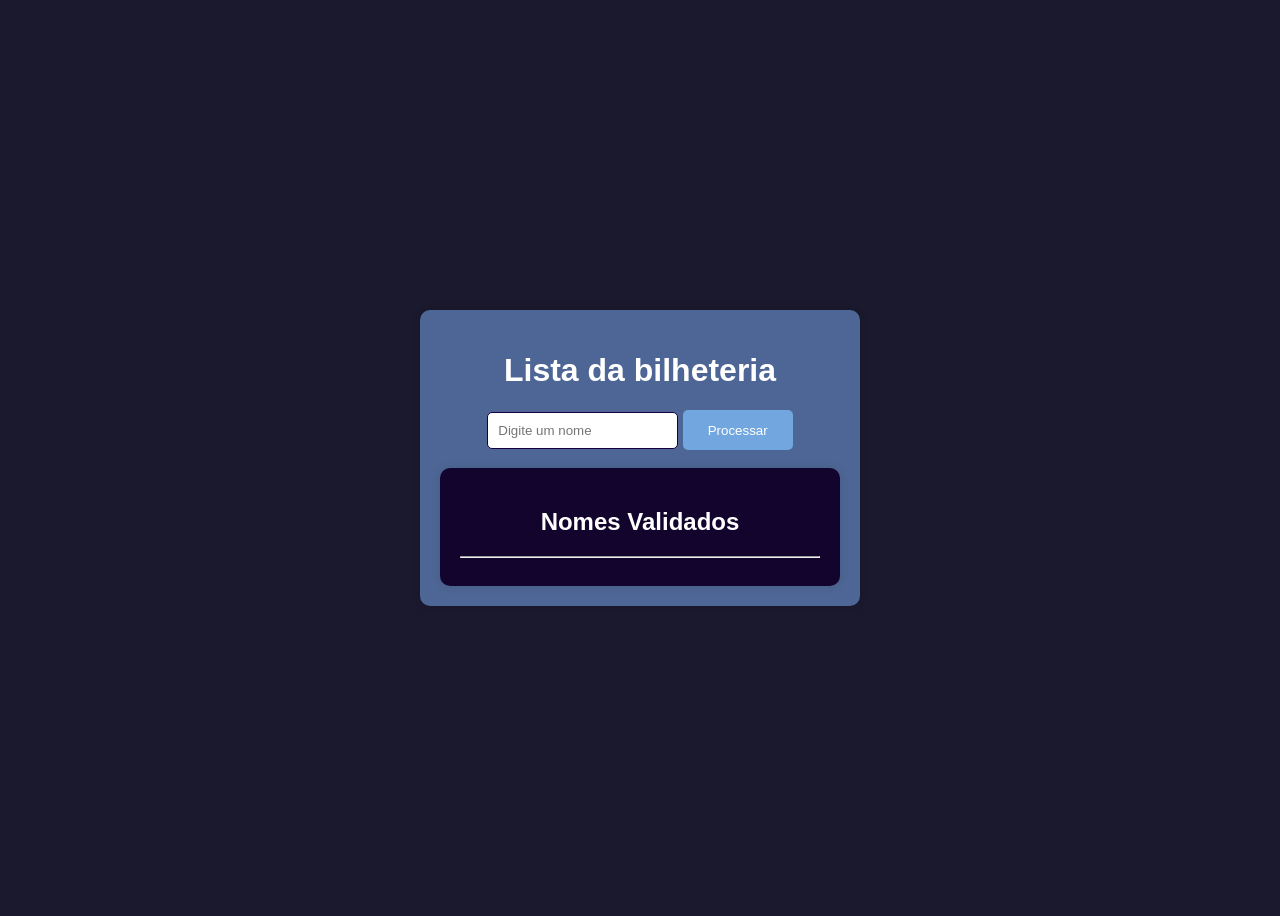
<file: index.html>
<!DOCTYPE html>
<!-- Define que o documento utiliza HTML5 -->
<html lang="en">
<!-- Início do documento HTML e definição do idioma -->

<head>
    <!-- Área de configurações da página -->
    <meta charset="UTF-8">
    <!-- Define o padrão de caracteres como UTF-8 -->
    <meta name="viewport" content="width=device-width, initial-scale=1.0">
    <!-- Configura a responsividade da página em diferentes dispositivos -->
    <title> Auditoria e Integração de Sistemas</title>
    <!-- Define o título exibido na aba do navegador -->
    <link rel="stylesheet" href="styles.css">
    <!-- Conecta o arquivo CSS responsável pela estilização -->
</head>

<body>
    <!-- Corpo da página -->
    <div class="container">
        <!-- Div principal que agrupa os elementos da interface -->
        <h1>Lista da bilheteria</h1>
        <!-- Título principal da página -->

        <input type="text" id="nome" placeholder="Digite um nome">
        <!-- Campo de texto utilizado para digitar nomes -->

        <button onclick="validarPessoas()">Processar</button>
        <!-- Botão que executa a função validarPessoas() -->
         
        <p id="mensagem"></p>
        <!-- Área utilizada para exibir mensagens ao usuário -->
        <div class="lista_container">
            <!-- Div responsável pela área da lista -->
            <h2>Nomes Validados</h2>
            <!-- Subtítulo da lista -->
            <hr>
            <!-- Linha horizontal para separação visual -->
            <ul id="lista">
                <!-- Lista não ordenada onde os nomes serão adicionados -->
            </ul>
        </div>
    </div>

    <script src="script.js"></script>
    <!-- Conecta o arquivo JavaScript responsável pela lógica da página -->

</body>

</html>
</file>
<file: styles.css>
body {
    /* Define a fonte principal da página */
    font-family: Arial, sans-serif;
    /* Utiliza Flexbox para organizar os elementos */
    display: flex;
    /* Centraliza os elementos horizontalmente */
    justify-content: center;
    /* Centraliza os elementos verticalmente */
    align-items: center;
    /* Define a altura do body ocupando toda a tela */
    height: 100vh;
    /* Define a cor de fundo da página */
    background-color:#1a192d;
}

h1, h2{
    /* Define a cor dos títulos h1 e h2 */
    color: white
}

.container {
    /* Centraliza o texto dentro da div */
    text-align: center;
    /* Espaçamento interno da div */
    padding: 20px;
    /* Cor de fundo da caixa principal */
    background-color: #4e6695;
    /* Define a largura da caixa */
    width: 400px;
    /* Arredonda os cantos da div */
    border-radius: 10px;
    /* Adiciona sombra ao redor da caixa */
    box-shadow: 0 0 10px rgba(0, 0, 0, 0.1);
}

.lista_container{
    /* Centraliza o texto dentro da div */
    text-align: center;
    /* Espaçamento interno */
    padding: 20px;
    /* Cor de fundo da área da lista */
    background-color: #13042e;
    /* Arredonda os cantos da caixa */
    border-radius: 10px;
    /* Adiciona sombra ao redor da caixa */
    box-shadow: 0 0 10px rgba(0, 0, 0, 0.1);
}

#titulo{
    /* Define a cor do título com id "titulo" */
    color:aliceblue;
}

input {
    /* Espaçamento interno do campo */
    padding: 10px;
    /* Define a borda do input */
    border: 1px solid #140042;
    /* Arredonda os cantos do campo */
    border-radius: 5px;
}

button {
    /* Espaçamento interno do botão */
    padding: 10px 20px;
    /* Define a largura do botão */
    width: 110px;
    /* Define a altura do botão */
    height: 40px;
    /* Cor de fundo do botão */
    background-color: #71a6df;
    /* Cor do texto do botão */
    color: white;
    /* Remove a borda padrão */
    border: none;
    /* Arredonda os cantos */
    border-radius: 5px;
    /* Muda o cursor para formato de mão */
    cursor: pointer;
    /* Define a espessura da fonte */
    font-weight: 400;
}

button:hover {
    /* Altera a cor do botão quando o mouse passa sobre ele */
    background-color: rgb(57, 142, 233);
}

p {
    /* Define o tamanho da fonte */
    font-size: 18px;
    /* Deixa o texto em negrito */
    font-weight: bold;
    /* Define a cor do texto */
    color:#a6342a;
}

ul {
    /* Remove os marcadores da lista */
    list-style: none;
    /* Define a cor do texto da lista */
    color: aliceblue;
    /* Centraliza o texto */
    text-align: center;
    /* Remove o espaçamento interno */
    padding: 0;
    /* Remove o espaçamento externo */
    margin: 0;
}
</file>
